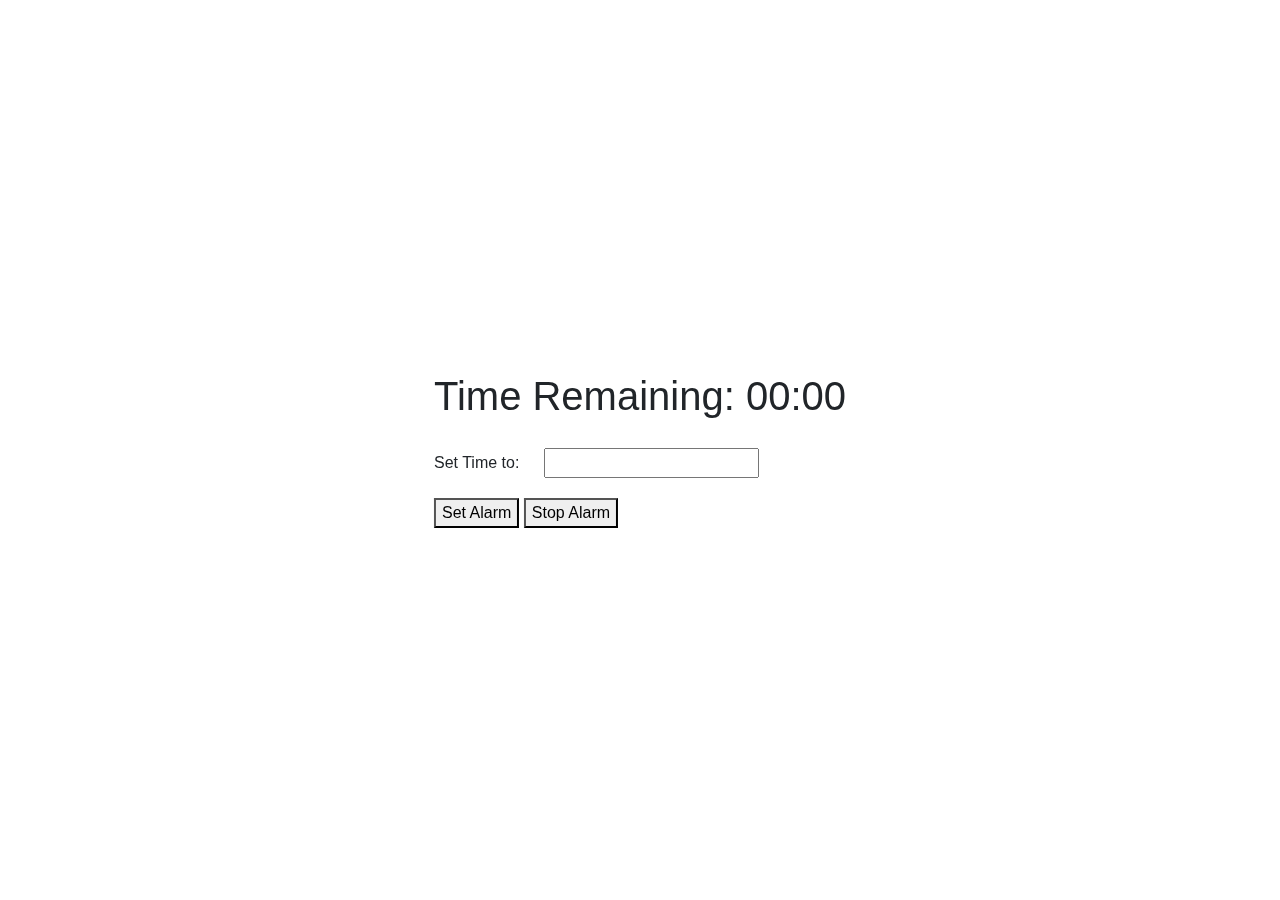
<file: alaram/index.html>
<!DOCTYPE html>
<html>
  <head>
    <title>Alarm Clock</title>
    <script src="index.js"></script>
    <link
      rel="stylesheet"
      href="https://stackpath.bootstrapcdn.com/bootstrap/4.4.1/css/bootstrap.min.css"
      integrity="sha384-Vkoo8x4CGsO3+Hhxv8T/Q5PaXtkKtu6ug5TOeNV6gBiFeWPGFN9MuhOf23Q9Ifjh"
      crossorigin="anonymous"
    />
    <link rel="stylesheet" href="style.css" />
  </head>

  <body>
    <div class="centre">
      <h1 id="timeRemaining">Time Remaining: 00:00</h1>
      <div>
        Set Time to:
        <input id="alarmSet" type="number" />
      </div>
      <div>
        <button id="set" type="button">Set Alarm</button>
        <button id="stop" type="button">Stop Alarm</button>
      </div>
    </div>
  </body>
</html>
</file>
<file: alaram/style.css>
.centre {
    position: fixed;
    top: 50%;
    left: 50%;
    -webkit-transform: translate(-50%, -50%);
    transform: translate(-50%, -50%);
  }
  
  #alarmSet {
    margin: 20px;
  }
  
  h1 {
    text-align: center;
  }
</file>
